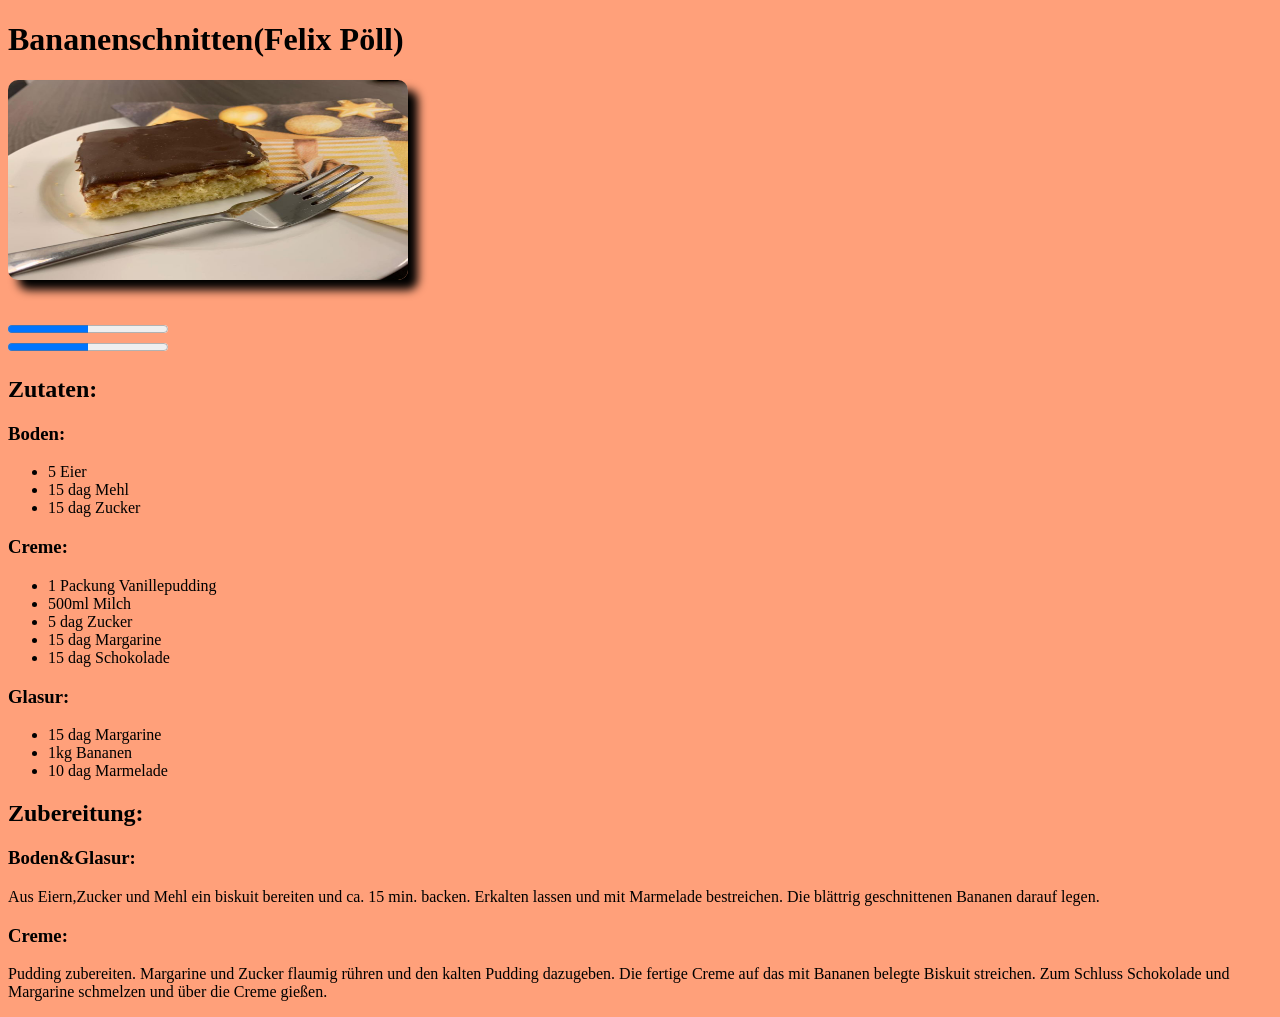
<file: Bananenschnitten-Felix-Poell.html>
<!DOCTYPE html>
<html lang="de">
<head>
    <title>Kochrezept</title>
    <link rel="stylesheet" href="nachspeisen.css">
</head>
<body>
        <h1>Bananenschnitten(Felix Pöll)</h1>
        <p class="recipe-images">
            <img src="Bananenschnittenstück.jpeg" alt="Bananenschnittenstück" width="400" height="250"/> 
        </p>
        <progress value="0.5" title="Mittel">Mittel</progress>
    <br>
        <progress value="0.5" title="Normaldauer eines Kuchens">Normaldauer eines Kuchens</progress>
    <h2>Zutaten:</h2>
    <h3>Boden:</h3>
    <ul>
        <li>5 Eier</li>
        <li>15 dag Mehl</li>
        <li>15 dag Zucker</li>
    </ul>
    <h3>Creme:</h3>
    <ul>
        <li>1 Packung Vanillepudding</li>
        <li>500ml Milch</li>
        <li>5 dag Zucker</li>
        <li>15 dag Margarine</li>
        <li>15 dag Schokolade</li>
    </ul>
    <h3>Glasur:</h3>
    <ul>
        <li>15 dag Margarine</li>
        <li>1kg Bananen</li>
        <li>10 dag Marmelade</li>
    </ul>
    <h2>Zubereitung:</h2> 
    <h3>Boden&Glasur:</h3>
    <p>Aus Eiern,Zucker und Mehl ein biskuit bereiten und ca. 15 min. backen. Erkalten lassen und mit Marmelade bestreichen. Die blättrig geschnittenen Bananen darauf legen.</p>
    <h3>Creme:</h3>
    <p>Pudding zubereiten. Margarine und Zucker flaumig rühren und den kalten Pudding dazugeben. Die fertige Creme auf das mit Bananen belegte Biskuit streichen. Zum Schluss Schokolade und Margarine schmelzen und über die Creme gießen.
    </p>
</body>
</html>
</file>
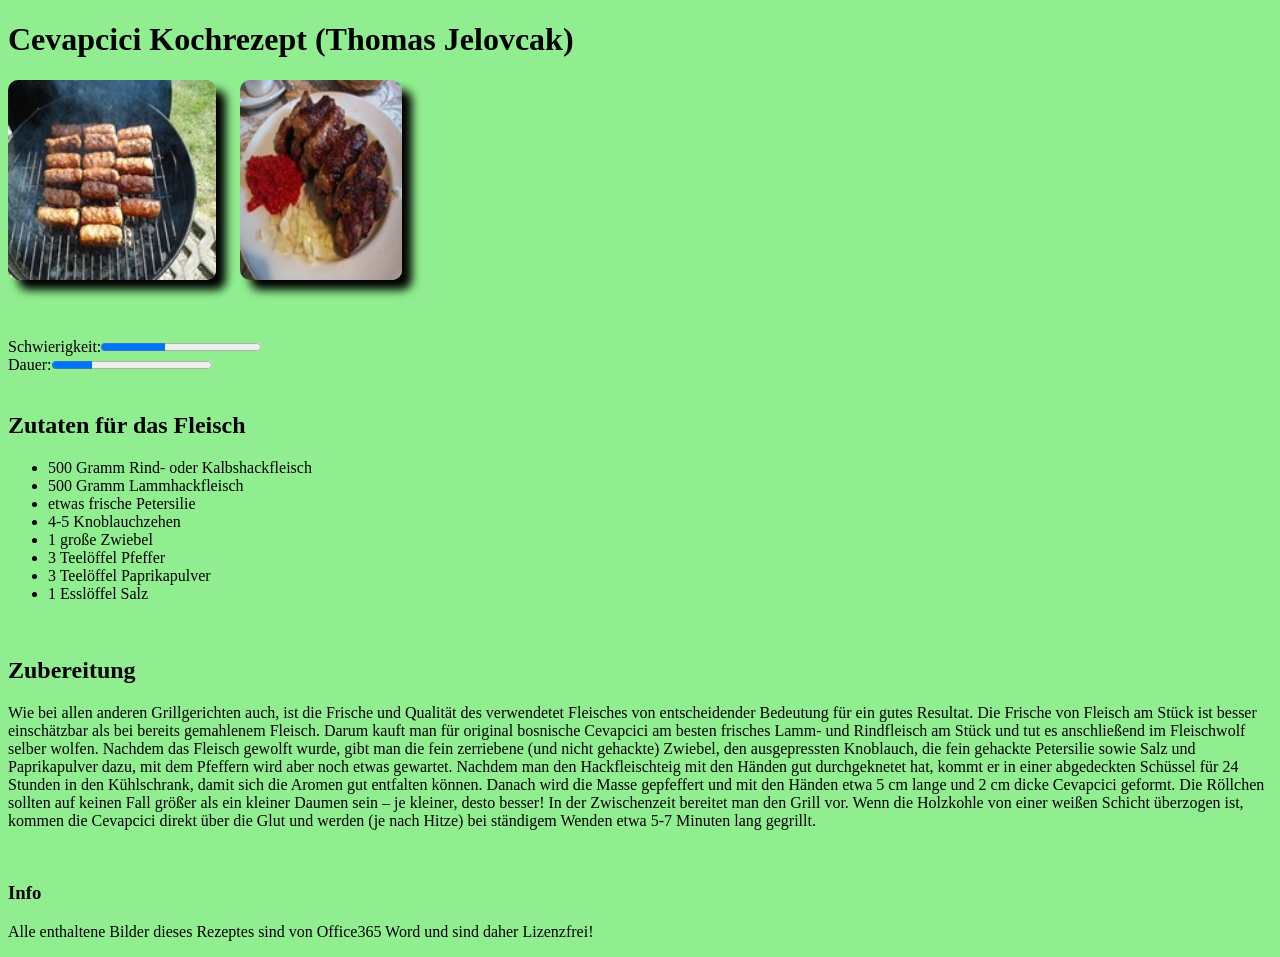
<file: Cevape-Thomas-Jelovcak.html>
<!DOCTYPE html>
<html lang="de">
    
<head>
    <title>Cevapcici</title>
    <meta charset="utf-8" />
    <link rel="stylesheet" href="hauptspeisen.css">
</head>

<body>
    <h1>Cevapcici Kochrezept (Thomas Jelovcak)</h1>

    <p class="recipe-images">

        <img src="Cevapcici.jpg" alt="Cevapcici auf dem Grill">

        <img src="Cevapcici2.jpg" alt="Fertige Cevapcici"> 

    </p>
    <br>

    Schwierigkeit:<progress value="40" max="100">40 %</progress>
    <br>
    Dauer:<progress value="25" max="100">25 %</progress>
    <br>
    <br>
    <h2>Zutaten für das Fleisch</h2>
    <ul>
        <li>500 Gramm Rind- oder Kalbshackfleisch</li>
        <li>500 Gramm Lammhackfleisch</li>
        <li> etwas frische Petersilie</li>
        <li>4-5 Knoblauchzehen</li>
        <li>1 große Zwiebel</li>
        <li>3 Teelöffel Pfeffer</li>
        <li>3 Teelöffel Paprikapulver</li>
        <li>1 Esslöffel Salz</li>
    </ul>
    <br>
    <h2>Zubereitung</h2>
    <p>Wie bei allen anderen Grillgerichten auch, ist die Frische und Qualität des verwendetet Fleisches von
        entscheidender Bedeutung für ein gutes Resultat. Die Frische von Fleisch am Stück ist besser einschätzbar als
        bei bereits gemahlenem Fleisch. Darum kauft man für original bosnische Cevapcici am besten frisches Lamm- und
        Rindfleisch am Stück und tut es anschließend im Fleischwolf selber wolfen. Nachdem das Fleisch gewolft wurde,
        gibt man die fein zerriebene (und nicht gehackte) Zwiebel, den ausgepressten Knoblauch, die fein gehackte
        Petersilie sowie Salz und Paprikapulver dazu, mit dem Pfeffern wird aber noch etwas gewartet.
        Nachdem man den Hackfleischteig mit den Händen gut durchgeknetet hat, kommt er in einer abgedeckten Schüssel für
        24 Stunden in den Kühlschrank, damit sich die Aromen gut entfalten können. Danach wird die Masse gepfeffert und
        mit den Händen etwa 5 cm lange und 2 cm dicke Cevapcici geformt. Die Röllchen sollten auf keinen Fall größer als
        ein kleiner Daumen sein – je kleiner, desto besser! In der Zwischenzeit bereitet man den Grill vor. Wenn die
        Holzkohle von einer weißen Schicht überzogen ist, kommen die Cevapcici direkt über die Glut und werden (je nach
        Hitze) bei ständigem Wenden etwa 5-7 Minuten lang gegrillt.</p>
    <br>
    <h3>Info</h3>
    <p>Alle enthaltene Bilder dieses Rezeptes sind von Office365 Word und sind daher Lizenzfrei!</p>
</body>

</html>
</file>
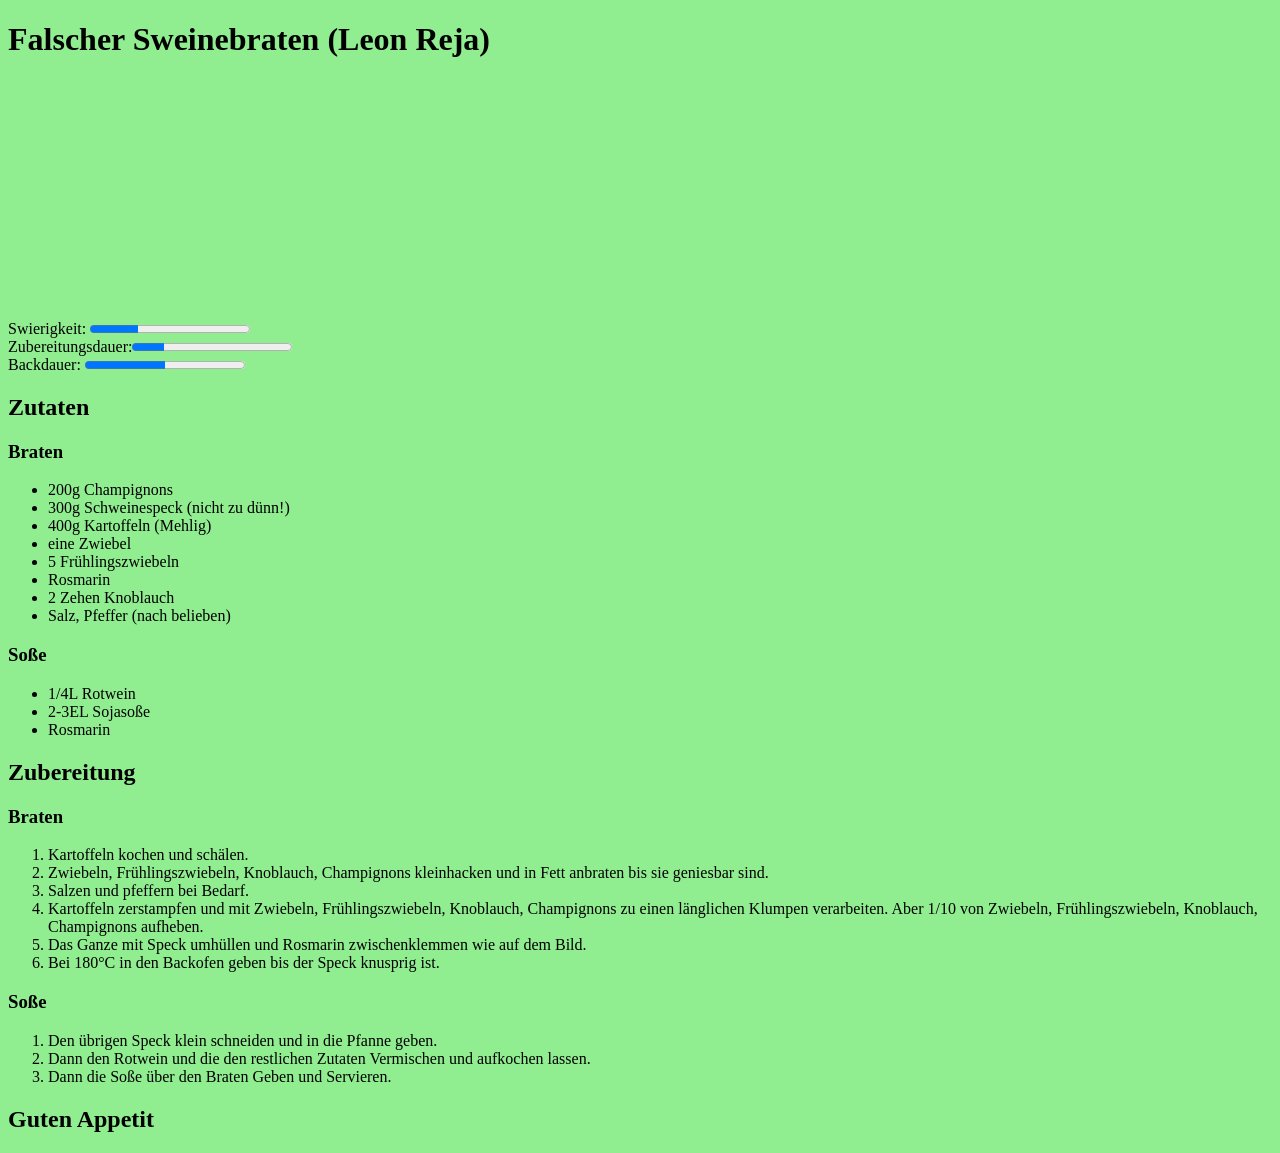
<file: Falscher-Schweinebraten-leon-reja.html>
<!DOCTYPE html>
<html>
    <head>
        <title>Rezept</title>
        <link rel="stylesheet" href="hauptspeisen.css"/>
    </head>
    <body>
        <h1>Falscher Sweinebraten (Leon Reja)</h1>
            <p class="recipe-images">
                <img scr="D:\HTLVB\Swp\SB.jpg"/>
                <img scr="D:\HTLVB\Swp\SB1.jpg"/>
            </p>
            <p>
            Swierigkeit:      <progress value="0.3" title="Eher leicht">Eher leicht</progress>
            <br>
            Zubereitungsdauer:<progress value="0.2" title="20 min">20 min</progress>
            <br>
            Backdauer:        <progress value="0.5" title="90 min">90 min</progress>
            </p>
        <h2>Zutaten</h2>
        <h3>Braten</h3>
            <p>
                <ul>
                    <li>200g Champignons</li>
                    <li>300g Schweinespeck (nicht zu dünn!)</li>
                    <li>400g Kartoffeln (Mehlig)</li>
                    <li>eine Zwiebel</li>
                    <li>5 Frühlingszwiebeln</li>
                    <li>Rosmarin</li>
                    <li>2 Zehen Knoblauch</li>
                    <li>Salz, Pfeffer (nach belieben)</li>
                </ul>
            </p>
        <h3>Soße</h3>
            <p>
                <ul>
                    <li>1/4L Rotwein</li>
                    <li>2-3EL Sojasoße</li>
                    <li>Rosmarin</li>
                </ul>
            </p>
        <h2>Zubereitung</h2>
        <h3>Braten</h3>
            <p>
                <ol>
                    <li>Kartoffeln kochen und schälen.</li>
                    <li>Zwiebeln, Frühlingszwiebeln, Knoblauch, Champignons kleinhacken und in Fett anbraten bis sie geniesbar sind.</li>
                    <li>Salzen und pfeffern bei Bedarf.</li>
                    <li>Kartoffeln zerstampfen und mit Zwiebeln, Frühlingszwiebeln, Knoblauch, Champignons zu einen länglichen Klumpen verarbeiten. Aber 1/10 von Zwiebeln, Frühlingszwiebeln, Knoblauch, Champignons aufheben.</li>
                    <li>Das Ganze mit Speck umhüllen und Rosmarin zwischenklemmen wie auf dem Bild.</li>
                    <li>Bei 180°C in den Backofen geben bis der Speck knusprig ist. </li>
                </ol>
            </p>
        <h3>Soße</h3>
            <p>
                <ol>
                    <li>Den übrigen Speck klein schneiden und in die Pfanne geben.</li>
                    <li>Dann den Rotwein und die  den restlichen Zutaten Vermischen und aufkochen lassen.</li>
                    <li>Dann die Soße über den Braten Geben und Servieren.</li>
                </ol>
            </p>
        <h2>Guten Appetit</h2>
    </body>



</html>
</file>
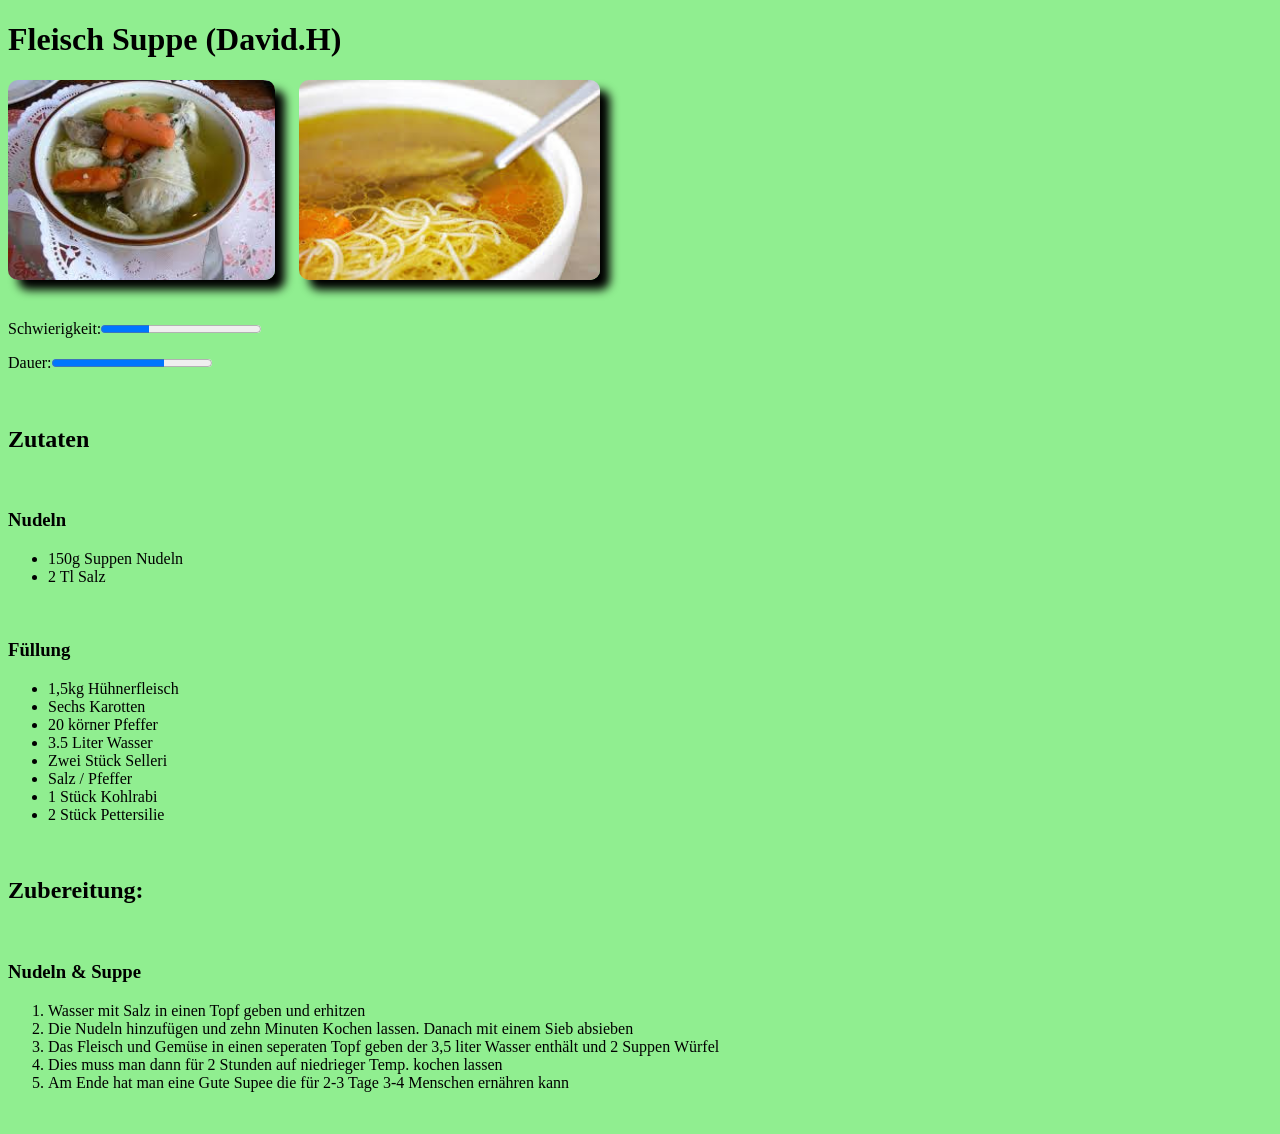
<file: Fleisch-suppe-David-Huber.html>
<!DOCTYPE html>
<html lang="de">
<head>
<title>Fleisch Suppe (David Huber)</title>
<meta charset="utf-8">
<link rel="stylesheet" href="hauptspeisen.css" />
</head>
<body>
<h1>Fleisch Suppe (David.H)</h1>
<p class="recipe-images">
<img src="Fleisch.jpg" alt="Fleisch Suppe">
    <img src="Fleisch Suppe.jpg" alt="Fleisch Suppe">
</p>
<p>Schwierigkeit:<progress value="0.3" title="Leicht">Leicht</progress> </p>
<p>Dauer:<progress value="0.7" title="180min">180 min</progress></p>
<br>
    <h2>Zutaten</h2>
    <br>
    <h3>Nudeln</h3>
    <ul>
        <li>150g Suppen Nudeln</li>
        <li>2 Tl Salz</li>
    </ul>
    <br>
    <h3>Füllung</h3>
    <ul>
        <li>1,5kg Hühnerfleisch</li>
        <li>Sechs Karotten</li>
        <li>20 körner Pfeffer</li>
        <li>3.5 Liter Wasser</li>
        <li>Zwei Stück Selleri</li>
        <li>Salz / Pfeffer</li>
        <li>1 Stück Kohlrabi</li>
        <li>2 Stück Pettersilie</li>
    </ul>
    <br>
    <h2>Zubereitung:</h2>
    <br>
    <h3>Nudeln & Suppe </h3>
    <ol>
        <li>Wasser mit Salz in einen Topf geben und erhitzen</li>
        <li>Die Nudeln hinzufügen und zehn Minuten Kochen lassen. Danach mit einem Sieb absieben</li>
        <li>Das Fleisch und Gemüse in einen seperaten Topf geben der 3,5 liter Wasser enthält und 2 Suppen Würfel</li>
        <li>Dies muss man dann für 2 Stunden auf niedrieger Temp. kochen lassen</li>
        <li>Am Ende hat man eine Gute Supee die für 2-3 Tage 3-4 Menschen ernähren kann</li>
    </ol>
    <br>





















</body>
</file>
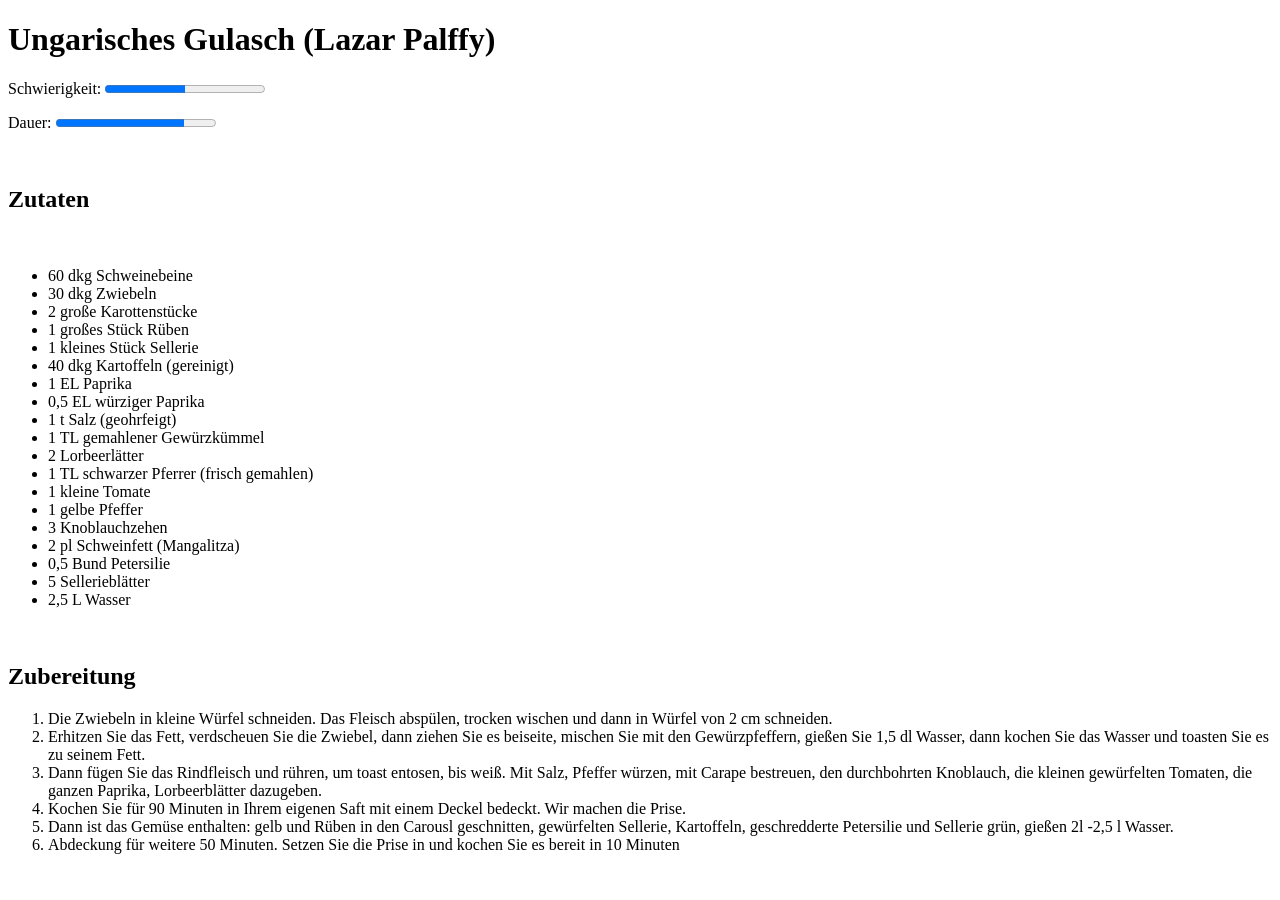
<file: gulasch-lazar-palffy.html>
<!DOCTYPE html>
<html lang="de">
<head>
    <title>Ungarisches Gulasch (Lazar Palffy</title>
    <link rel="" href="hauptspeisen.css">
    <meta charset="utf-8">
</head>
<body>
    <h1>Ungarisches Gulasch (Lazar Palffy)</h1>
    <p class="recipe-images">
    </p>
    <p>Schwierigkeit: <progress value="0.5" title="Mittel">Mittel</progress></p>
    <p>Dauer: <progress value="0.8" title="2 Stunde">2 Stunde</progress></p>
    <br>
    <h2>Zutaten</h2>
    <br>
    <ul>
        <li>60 dkg Schweinebeine</li>
        <li>30 dkg Zwiebeln</li>
        <li>2 große Karottenstücke</li>
        <li>1 großes Stück Rüben</li>
        <li>1 kleines Stück Sellerie</li>
        <li>40 dkg Kartoffeln (gereinigt)</li>
        <li>1 EL Paprika</li>
        <li>0,5 EL würziger Paprika</li>
        <li>1 t Salz (geohrfeigt)</li>
        <li>1 TL gemahlener Gewürzkümmel</li>
        <li>2 Lorbeerlätter</li>
        <li>1 TL schwarzer Pferrer (frisch gemahlen)</li>
        <li>1 kleine Tomate</li>
        <li>1 gelbe Pfeffer</li>
        <li>3 Knoblauchzehen</li>
        <li>2 pl Schweinfett (Mangalitza)</li>
        <li>0,5 Bund Petersilie</li>
        <li>5 Sellerieblätter</li>
        <li>2,5 L Wasser</li>
    </ul>
    <br>
    <h2>Zubereitung</h2>
    <ol>
        <li>Die Zwiebeln in kleine Würfel schneiden. Das Fleisch abspülen, trocken wischen und dann in Würfel von 2 cm schneiden.</li>
        <li>Erhitzen Sie das Fett, verdscheuen Sie die Zwiebel, dann ziehen Sie es beiseite, mischen Sie mit den Gewürzpfeffern, gießen Sie 1,5 dl Wasser, dann kochen Sie das Wasser und toasten Sie es zu seinem Fett.</li>
        <li>Dann fügen Sie das Rindfleisch und rühren, um toast entosen, bis weiß. Mit Salz, Pfeffer würzen, mit Carape bestreuen, den durchbohrten Knoblauch, die kleinen gewürfelten Tomaten, die ganzen Paprika, Lorbeerblätter dazugeben.</li>
        <li>Kochen Sie für 90 Minuten in Ihrem eigenen Saft mit einem Deckel bedeckt. Wir machen die Prise.</li>
        <li>Dann ist das Gemüse enthalten: gelb und Rüben in den Carousl geschnitten, gewürfelten Sellerie, Kartoffeln, geschredderte Petersilie und Sellerie grün, gießen 2l -2,5 l Wasser.</li>
        <li>Abdeckung für weitere 50 Minuten. Setzen Sie die Prise in und kochen Sie es bereit in 10 Minuten</li>
    </ol>
</body>
</html>
</file>
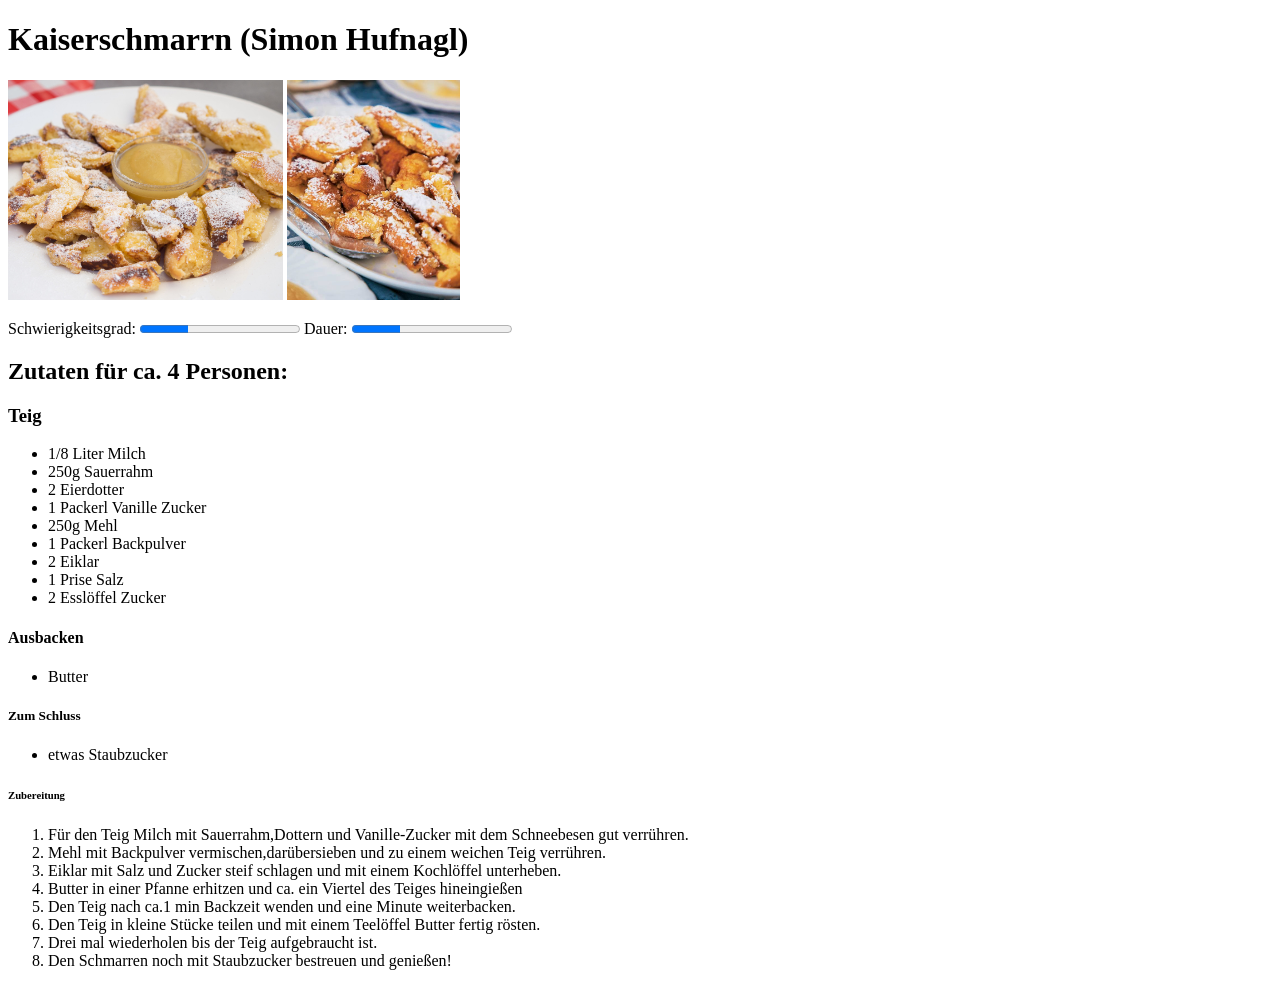
<file: Kaiserschmarrn-Simon-Hufnagl.html>
<!DOCTYPE html>
<html lang="de">
    <head>
        <title>Rezept</title>
        <meta charset="utf-8">
    </head>
    <body>
        <h1>Kaiserschmarrn (Simon Hufnagl)</h1>
        <p class="recipe-images">
            <img src="Kaiserschmarrn.jpg" alt="Bild Kaiserschmarrn" height="220"/>
            <img src="Kaiserschmarrn (2).jpg" alt="Bild Kaiserschmarrn" height="220"/>
        </p>
        Schwierigkeitsgrad:
        <progress value="0.3" title="Eher leicht">Eher leicht</progress>
        Dauer:
        <progress value="0.3" title="20 Minuten">20 Minuten</progress>
        <h2>Zutaten für ca. 4 Personen:</h2>
        <h3>Teig</h3>
        <ul>
            <li>1/8 Liter Milch</li>
            <li>250g Sauerrahm</li>
            <li>2 Eierdotter</li>
            <li>1 Packerl Vanille Zucker</li>
            <li>250g Mehl</li>
            <li>1 Packerl Backpulver</li>
            <li>2 Eiklar</li>
            <li>1 Prise Salz</li>
            <li>2 Esslöffel Zucker</li>
        </ul>
        <h4>Ausbacken</h4>
        <ul>
            <li>Butter</li>
        </ul>
        <h5>Zum Schluss</h5>
        <ul>
            <li>etwas Staubzucker</li>
        </ul>
        <h6>Zubereitung</h6>
        <ol>
            <li>Für den Teig Milch mit Sauerrahm,Dottern und Vanille-Zucker 
                mit dem Schneebesen gut verrühren.</li>
            <li>Mehl mit Backpulver vermischen,darübersieben 
                und zu einem weichen Teig verrühren.</li>
            <li>Eiklar mit Salz und Zucker steif schlagen
                 und mit einem Kochlöffel unterheben.</li> 
            <li>Butter in einer Pfanne erhitzen 
                und ca. ein Viertel des Teiges hineingießen</li> 
            <li>Den Teig nach ca.1 min Backzeit wenden 
                und eine Minute weiterbacken.</li> 
            <li>Den Teig in kleine Stücke teilen 
                und mit einem Teelöffel Butter fertig rösten.</li> 
            <li>Drei mal wiederholen bis der Teig aufgebraucht ist.</li>
            <li>Den Schmarren noch mit Staubzucker bestreuen und genießen!</li>
        </ol>
    </body>
</html>
</file>
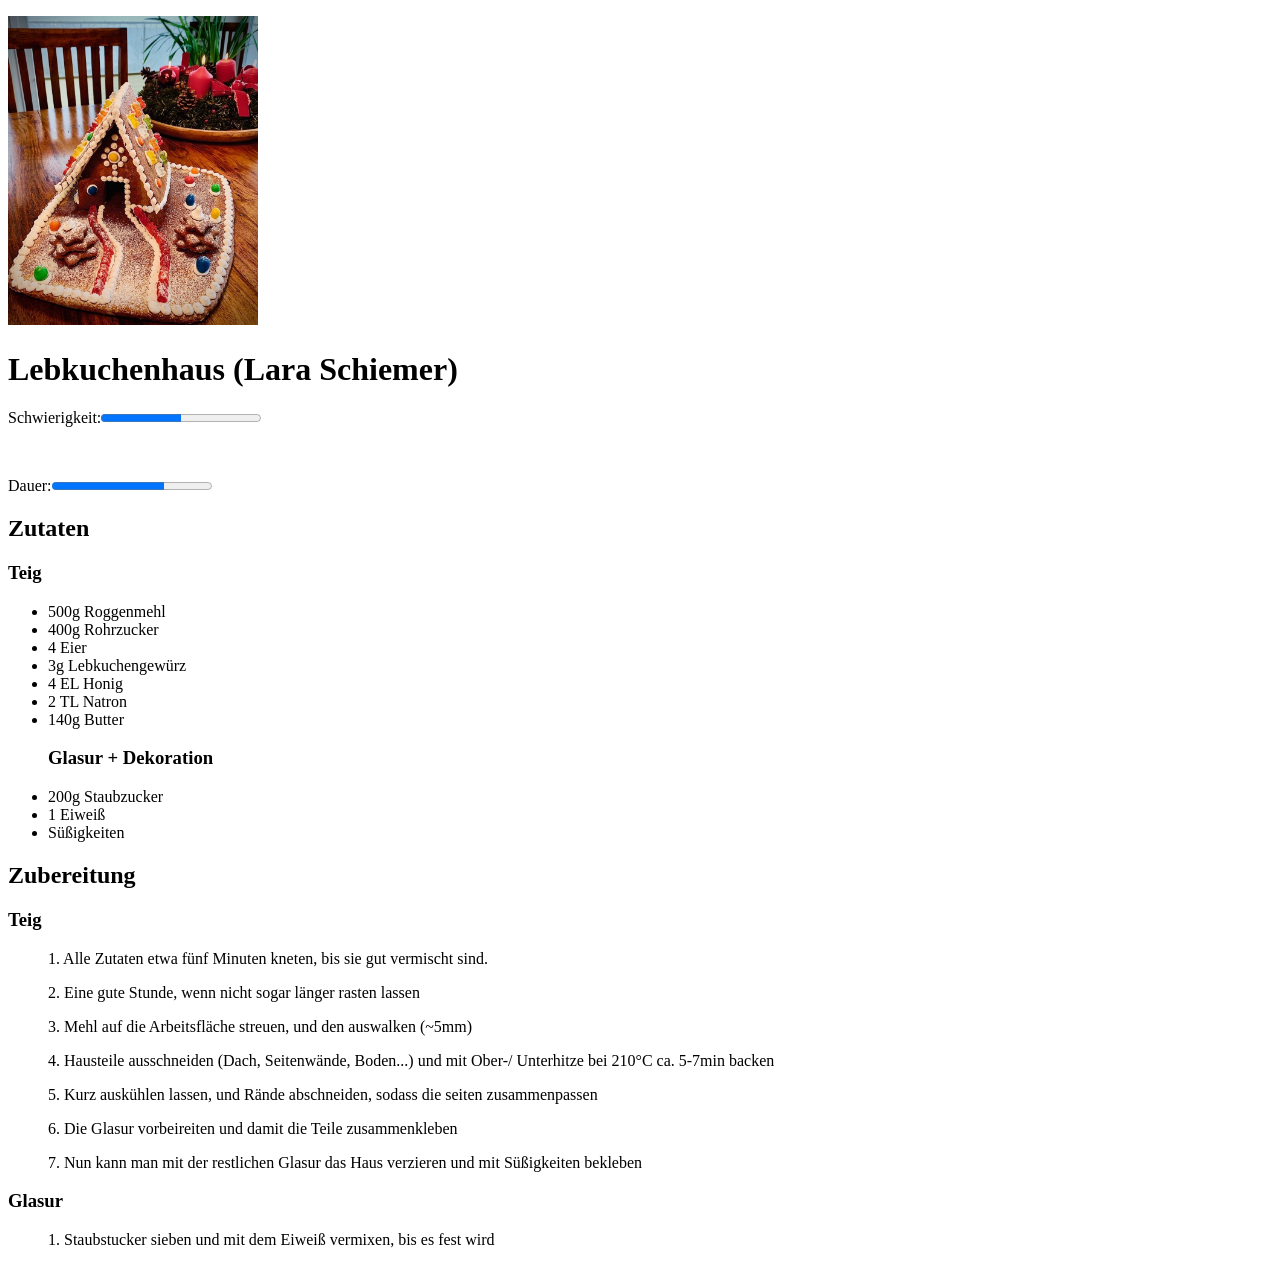
<file: lebkuchenhaus-lara-schiemer.html>
<!DOCTYPE html>
<html>
    <head>
        <meta charset="utf-8" />
        <title> Rezepte</title>
    </head>
    <body>
        <p class="recipe-images">
            <img src="lebkuchenhaus.png" alt="Lebkuchenhaus" width="250" />
        <h1>
            Lebkuchenhaus (Lara Schiemer)
        </h1>
        <p> Schwierigkeit:<progress value="0.5" title="Mittel">Mittel</progress> </p>
        <br>
        <p> Dauer:<progress value="0.7" title="3-4 Stunden">3-4 Stunden</progress> </p>
        <h2> 
            Zutaten
        </h2>
        <h3> Teig</h3>
        <ul> 
        <li> 
            500g Roggenmehl
        </li>
        <li> 
            400g Rohrzucker
        </li>
        <li>
            4 Eier
        </li>
        <li>
            3g Lebkuchengewürz
        </li>
        <li>
            4 EL Honig
        </li>
        <li>
            2 TL Natron
        </li>
        <li> 
            140g Butter
        </li>
        <h3> Glasur + Dekoration</h3>
        <li> 
            200g Staubzucker
        </li>
        <li> 
            1 Eiweiß
        </li>
        <li>
            Süßigkeiten
        </li>
        </ul>
        <h2> Zubereitung</h2>
        <h3> Teig</h3>
        <ul> 
            1. Alle Zutaten etwa fünf Minuten kneten, bis sie gut vermischt sind.
        </ul>
        <ul> 
            2. Eine gute Stunde, wenn nicht sogar länger rasten lassen
        </ul>
        <ul> 
            3. Mehl auf die Arbeitsfläche streuen, und den auswalken (~5mm)
        </ul>
        <ul> 
            4. Hausteile ausschneiden (Dach, Seitenwände, Boden...) und mit Ober-/ Unterhitze bei 210°C ca. 5-7min backen
        </ul>
        <ul> 5. Kurz auskühlen lassen, und Rände abschneiden, sodass die seiten zusammenpassen</ul>
        <ul> 6. Die Glasur vorbeireiten und damit die Teile zusammenkleben</ul>
        <ul> 7. Nun kann man mit der restlichen Glasur das Haus verzieren und mit Süßigkeiten bekleben</ul>
        <h3>
            Glasur
        </h3>
        <ul> 1. Staubstucker sieben und mit dem Eiweiß vermixen, bis es fest wird</ul>
    </body>
</html>
</file>
<file: nachspeisen.css>
@import "../kochbuch.css";
body {
    background: lightsalmon;
}
.recipe-images img {
    height: 200px;border-radius: 10px;box-shadow: 10px 10px 10px black;display: inline-block;margin: 0 20px 20px 0;
}
</file>
<file: hauptspeisen.css>
@import "../kochbuch.css";
body {
    background: lightgreen;
}
.recipe-images img {
    height: 200px;border-radius: 10px;box-shadow: 10px 10px 10px black;display: inline-block;margin: 0 20px 20px 0;
}
</file>
